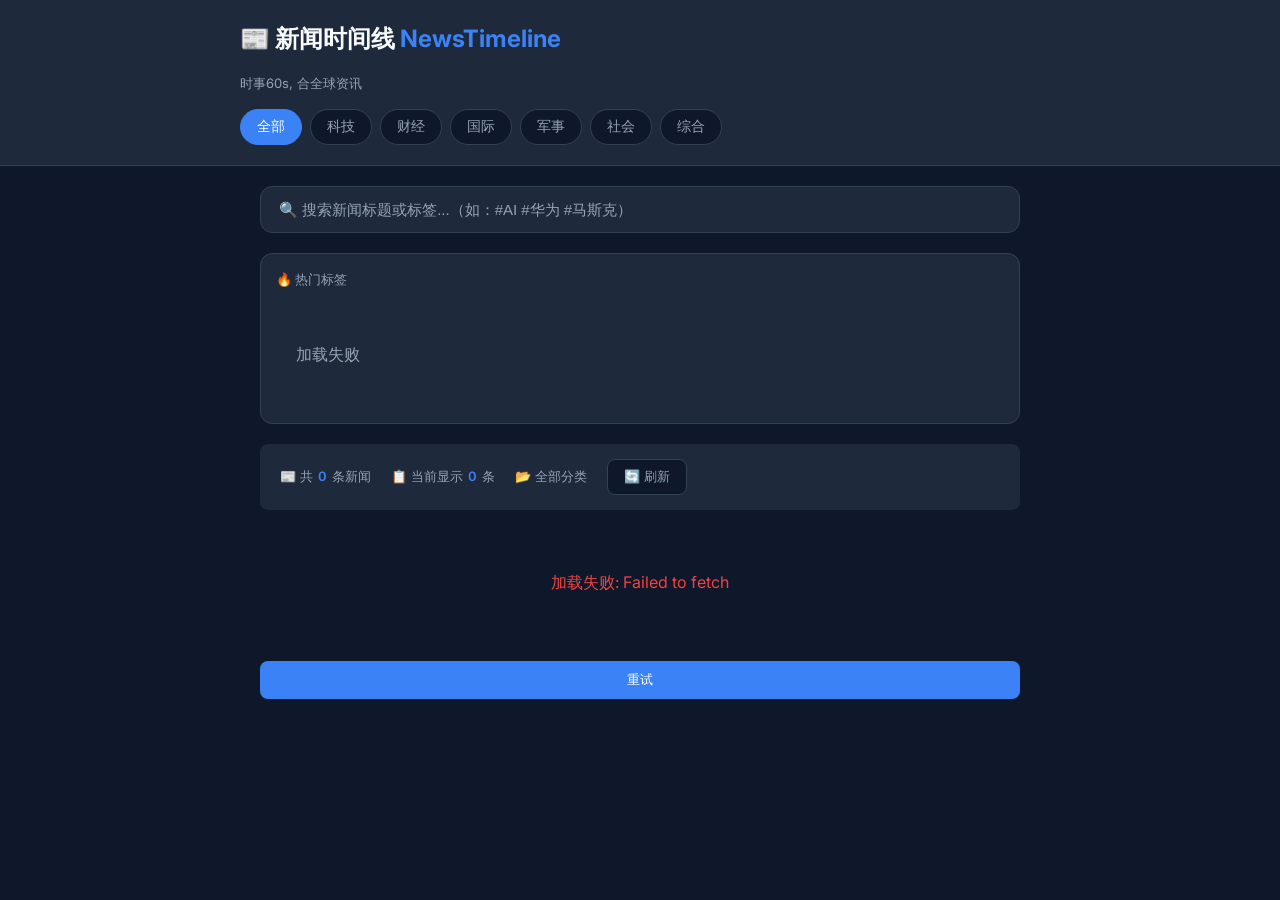
<file: index.html>
<!DOCTYPE html>
<html lang="zh-CN">
<head>
    <meta charset="UTF-8">
    <meta name="viewport" content="width=device-width, initial-scale=1.0">
    <title>新闻时间线 - NewsTimeline</title>
    <link href="https://fonts.googleapis.com/css2?family=Inter:wght@400;500;600;700&display=swap" rel="stylesheet">
    <style>
        :root {
            --bg-primary: #0f172a;
            --bg-secondary: #1e293b;
            --bg-card: #1e293b;
            --text-primary: #f8fafc;
            --text-secondary: #94a3b8;
            --accent: #3b82f6;
            --accent-hover: #2563eb;
            --border: #334155;
            --success: #22c55e;
            --error: #ef4444;
            --warning: #f59e0b;
        }
        
        * { margin: 0; padding: 0; box-sizing: border-box; }
        
        body {
            font-family: 'Inter', -apple-system, BlinkMacSystemFont, sans-serif;
            background: var(--bg-primary);
            color: var(--text-primary);
            line-height: 1.6;
            min-height: 100vh;
        }
        
        /* 头部 */
        .header {
            background: var(--bg-secondary);
            border-bottom: 1px solid var(--border);
            padding: 20px;
            position: sticky;
            top: 0;
            z-index: 100;
        }
        
        .header-content {
            max-width: 800px;
            margin: 0 auto;
        }
        
        .logo {
            font-size: 24px;
            font-weight: 700;
            color: var(--text-primary);
            margin-bottom: 15px;
        }
        
        .logo span { color: var(--accent); }
        
        .slogan {
            font-size: 13px;
            color: var(--text-secondary);
            margin-bottom: 15px;
        }
        
        /* 分类标签 */
        .categories {
            display: flex;
            gap: 8px;
            flex-wrap: wrap;
        }
        
        .category-btn {
            background: var(--bg-primary);
            border: 1px solid var(--border);
            color: var(--text-secondary);
            padding: 8px 16px;
            border-radius: 20px;
            cursor: pointer;
            font-size: 14px;
            transition: all 0.2s;
        }
        
        .category-btn:hover {
            border-color: var(--accent);
            color: var(--text-primary);
        }
        
        .category-btn.active {
            background: var(--accent);
            border-color: var(--accent);
            color: white;
        }
        
        /* 主内容区 */
        .main {
            max-width: 800px;
            margin: 0 auto;
            padding: 20px;
        }
        
        /* 搜索框 */
        .search-container {
            margin-bottom: 20px;
        }
        
        .search-box {
            width: 100%;
            padding: 14px 18px;
            background: var(--bg-secondary);
            border: 1px solid var(--border);
            border-radius: 12px;
            color: var(--text-primary);
            font-size: 15px;
            outline: none;
            transition: all 0.2s;
        }
        
        .search-box:focus {
            border-color: var(--accent);
            box-shadow: 0 0 0 3px rgba(59, 130, 246, 0.2);
        }
        
        .search-box::placeholder {
            color: var(--text-secondary);
        }
        
        .search-results {
            margin-top: 10px;
            font-size: 13px;
            color: var(--text-secondary);
        }
        
        .search-results span { color: var(--accent); font-weight: 600; }
        
        .clear-search {
            background: none;
            border: none;
            color: var(--text-secondary);
            cursor: pointer;
            font-size: 13px;
            margin-left: 10px;
        }
        
        .clear-search:hover { color: var(--text-primary); }
        
        /* 统计信息 */
        .stats {
            display: flex;
            gap: 20px;
            padding: 15px 20px;
            background: var(--bg-secondary);
            border-radius: 8px;
            margin-bottom: 20px;
            font-size: 13px;
            color: var(--text-secondary);
            flex-wrap: wrap;
        }
        
        .stats span { color: var(--accent); font-weight: 600; }
        
        .stats-item {
            display: flex;
            align-items: center;
            gap: 5px;
        }
        
        /* 新闻列表 */
        .news-list {
            display: flex;
            flex-direction: column;
            gap: 16px;
        }
        
        .news-card {
            background: var(--bg-card);
            border: 1px solid var(--border);
            border-radius: 12px;
            padding: 20px;
            cursor: pointer;
            transition: all 0.2s;
        }
        
        .news-card:hover {
            border-color: var(--accent);
            transform: translateY(-2px);
        }
        
        .news-header {
            display: flex;
            justify-content: space-between;
            align-items: flex-start;
            margin-bottom: 10px;
        }
        
        .news-meta {
            display: flex;
            gap: 12px;
            font-size: 12px;
            color: var(--text-secondary);
        }
        
        .news-source {
            color: var(--accent);
            font-weight: 500;
        }
        
        .news-time {
            color: var(--text-secondary);
        }
        
        .news-category {
            background: var(--bg-primary);
            padding: 4px 10px;
            border-radius: 12px;
            font-size: 11px;
            color: var(--text-secondary);
        }
        
        .news-title {
            font-size: 16px;
            font-weight: 600;
            color: var(--text-primary);
            margin-bottom: 8px;
            line-height: 1.5;
        }
        
        .news-content {
            font-size: 14px;
            color: var(--text-secondary);
            display: -webkit-box;
            -webkit-line-clamp: 2;
            -webkit-box-orient: vertical;
            overflow: hidden;
            margin-bottom: 12px;
        }
        
        /* 标签样式 - 优化版 */
        .news-tags {
            display: flex;
            gap: 6px;
            flex-wrap: wrap;
        }
        
        .tag {
            display: inline-flex;
            align-items: center;
            padding: 4px 10px;
            border-radius: 12px;
            font-size: 12px;
            cursor: pointer;
            transition: all 0.2s;
            border: 1px solid transparent;
        }
        
        .tag:hover {
            transform: translateY(-1px);
        }
        
        /* 标签颜色分类 */
        .tag-tech {
            background: rgba(59, 130, 246, 0.15);
            color: #60a5fa;
            border-color: rgba(59, 130, 246, 0.3);
        }
        .tag-tech:hover { background: rgba(59, 130, 246, 0.25); }
        
        .tag-finance {
            background: rgba(34, 197, 94, 0.15);
            color: #4ade80;
            border-color: rgba(34, 197, 94, 0.3);
        }
        .tag-finance:hover { background: rgba(34, 197, 94, 0.25); }
        
        .tag-military {
            background: rgba(239, 68, 68, 0.15);
            color: #f87171;
            border-color: rgba(239, 68, 68, 0.3);
        }
        .tag-military:hover { background: rgba(239, 68, 68, 0.25); }
        
        .tag-international {
            background: rgba(168, 85, 247, 0.15);
            color: #c084fc;
            border-color: rgba(168, 85, 247, 0.3);
        }
        .tag-international:hover { background: rgba(168, 85, 247, 0.25); }
        
        .tag-default {
            background: var(--bg-primary);
            color: var(--text-secondary);
            border-color: var(--border);
        }
        .tag-default:hover { 
            border-color: var(--accent);
            color: var(--text-primary);
        }
        
        .tag-more {
            background: transparent;
            color: var(--text-secondary);
            border: 1px dashed var(--border);
            font-size: 11px;
        }
        
        /* 状态提示 */
        .loading, .error, .empty, .loading-more {
            text-align: center;
            padding: 40px 20px;
            color: var(--text-secondary);
        }
        
        .loading::before {
            content: '⏳ ';
        }
        
        .error { color: var(--error); }
        .empty { color: var(--text-secondary); }
        .loading-more { padding: 20px; }
        
        /* 加载更多按钮 */
        .load-more-btn {
            display: block;
            width: 100%;
            padding: 16px;
            background: var(--bg-card);
            border: 1px solid var(--border);
            border-radius: 12px;
            color: var(--text-primary);
            font-size: 14px;
            cursor: pointer;
            margin-top: 20px;
            transition: all 0.2s;
        }
        
        .load-more-btn:hover {
            background: var(--accent);
            border-color: var(--accent);
        }
        
        .load-more-btn:disabled {
            opacity: 0.5;
            cursor: not-allowed;
        }
        
        /* 刷新按钮 */
        .refresh-btn {
            background: var(--bg-primary);
            border: 1px solid var(--border);
            color: var(--text-secondary);
            padding: 8px 16px;
            border-radius: 8px;
            cursor: pointer;
            font-size: 13px;
            transition: all 0.2s;
        }
        
        .refresh-btn:hover {
            border-color: var(--accent);
            color: var(--text-primary);
        }
        
        .refresh-btn.loading {
            opacity: 0.7;
            cursor: not-allowed;
        }
        
        /* 响应式 */
        @media (max-width: 768px) {
            .header { padding: 15px; }
            .main { padding: 15px; }
            .stats { flex-direction: column; gap: 8px; }
            .news-header { flex-direction: column; gap: 8px; }
        }
        
        /* ========== 新增：搜索增强样式 ========== */
        
        /* 热门标签区域 */
        .hot-tags-container {
            margin-bottom: 20px;
            padding: 15px;
            background: var(--bg-secondary);
            border-radius: 12px;
            border: 1px solid var(--border);
        }
        
        .hot-tags-header {
            display: flex;
            justify-content: space-between;
            align-items: center;
            margin-bottom: 12px;
        }
        
        .hot-tags-title {
            font-size: 13px;
            color: var(--text-secondary);
            font-weight: 500;
        }
        
        .hot-tags-list {
            display: flex;
            flex-wrap: wrap;
            gap: 8px;
        }
        
        .hot-tag {
            display: inline-flex;
            align-items: center;
            padding: 6px 12px;
            background: var(--bg-primary);
            border: 1px solid var(--border);
            border-radius: 16px;
            font-size: 13px;
            color: var(--text-secondary);
            cursor: pointer;
            transition: all 0.2s;
        }
        
        .hot-tag:hover {
            border-color: var(--accent);
            color: var(--accent);
            transform: translateY(-1px);
        }
        
        .hot-tag .fire {
            margin-right: 4px;
        }
        
        /* 推荐下拉 */
        .suggest-dropdown {
            position: relative;
            margin-bottom: 10px;
        }
        
        .suggest-box {
            position: absolute;
            top: 100%;
            left: 0;
            right: 0;
            background: var(--bg-secondary);
            border: 1px solid var(--border);
            border-radius: 12px;
            margin-top: 8px;
            max-height: 300px;
            overflow-y: auto;
            z-index: 1000;
            box-shadow: 0 10px 40px rgba(0,0,0,0.3);
        }
        
        .suggest-box.hidden {
            display: none;
        }
        
        .suggest-header {
            padding: 10px 15px;
            font-size: 12px;
            color: var(--text-secondary);
            border-bottom: 1px solid var(--border);
        }
        
        .suggest-item {
            padding: 12px 15px;
            cursor: pointer;
            display: flex;
            justify-content: space-between;
            align-items: center;
            transition: background 0.15s;
        }
        
        .suggest-item:hover {
            background: var(--bg-primary);
        }
        
        .suggest-item.active {
            background: rgba(59, 130, 246, 0.15);
        }
        
        .suggest-tag {
            font-size: 14px;
            color: var(--accent);
            font-weight: 500;
        }
        
        .suggest-count {
            font-size: 11px;
            color: var(--text-secondary);
            background: var(--bg-primary);
            padding: 2px 8px;
            border-radius: 10px;
        }
        
        .suggest-empty {
            padding: 20px;
            text-align: center;
            color: var(--text-secondary);
        }
        
        .suggest-create {
            padding: 15px;
            border-top: 1px solid var(--border);
            text-align: center;
        }
        
        .create-tag-btn {
            display: inline-flex;
            align-items: center;
            gap: 6px;
            padding: 10px 20px;
            background: var(--accent);
            border: none;
            border-radius: 8px;
            color: white;
            font-size: 14px;
            cursor: pointer;
            transition: all 0.2s;
        }
        
        .create-tag-btn:hover {
            background: var(--accent-hover);
            transform: translateY(-1px);
        }
        
        /* 搜索结果高亮 */
        .highlight {
            color: var(--accent);
            font-weight: 600;
        }
        
        /* 时间线头部 */
        .timeline-header {
            display: flex;
            align-items: center;
            gap: 12px;
            padding: 15px 20px;
            background: var(--bg-secondary);
            border-radius: 12px;
            margin-bottom: 20px;
            border: 1px solid var(--border);
        }
        
        .timeline-icon {
            font-size: 24px;
        }
        
        .timeline-header h2 {
            margin: 0;
            font-size: 18px;
            color: var(--accent);
        }
        
        .timeline-count {
            background: var(--accent);
            color: white;
            padding: 4px 12px;
            border-radius: 12px;
            font-size: 13px;
        }
        
        .back-btn {
            margin-left: auto;
            padding: 8px 16px;
            background: var(--bg-primary);
            border: 1px solid var(--border);
            border-radius: 8px;
            color: var(--text-secondary);
            cursor: pointer;
            transition: all 0.2s;
        }
        
        .back-btn:hover {
            border-color: var(--accent);
            color: var(--accent);
        }
        
        /* 空状态 */
        .empty-state {
            text-align: center;
            padding: 40px;
            color: var(--text-secondary);
        }
        
        .empty-state button {
            margin-top: 15px;
        }
    </style>
</head>
<body>
    <!-- 头部 -->
    <header class="header">
        <div class="header-content">
            <h1 class="logo">📰 新闻时间线 <span>NewsTimeline</span></h1>
            <p class="slogan">时事60s, 合全球资讯</p>
            <div class="categories" id="categories">
                <!-- 分类按钮由JS生成 -->
            </div>
        </div>
    </header>
    
    <!-- 主内容 -->
    <main class="main">
        <!-- 搜索框 -->
        <div class="search-container">
            <div class="suggest-dropdown">
                <input type="text" class="search-box" id="searchBox" 
                       placeholder="🔍 搜索新闻标题或标签...（如：#AI #华为 #马斯克）" 
                       oninput="handleSearch(this.value)"
                       onfocus="showSuggestDropdown()"
                       onblur="hideSuggestDropdownDelayed()"
                       onkeydown="handleSearchKeydown(event)">
                <div class="suggest-box hidden" id="suggestBox">
                    <div class="suggest-header" id="suggestHeader">📋 推荐标签</div>
                    <div id="suggestList"></div>
                </div>
            </div>
            <div class="search-results" id="searchResults"></div>
        </div>
        
        <!-- 热门标签区域 -->
        <div class="hot-tags-container" id="hotTagsContainer">
            <div class="hot-tags-header">
                <span class="hot-tags-title">🔥 热门标签</span>
            </div>
            <div class="hot-tags-list" id="hotTagsList">
                <span class="loading">加载中...</span>
            </div>
        </div>
        
        <!-- 统计信息 -->
        <div class="stats" id="stats">
            <div class="stats-item">📰 共 <span id="totalCount">0</span> 条新闻</div>
            <div class="stats-item">📋 当前显示 <span id="showCount">0</span> 条</div>
            <div class="stats-item" id="categoryStats">📂 全部分类</div>
            <button class="refresh-btn" id="refreshBtn" onclick="refreshNews()">🔄 刷新</button>
        </div>
        
        <!-- 新闻列表 -->
        <div class="news-list" id="newsList">
            <div class="loading">加载新闻中...</div>
        </div>
        
        <!-- 加载更多按钮 -->
        <button class="load-more-btn" id="loadMoreBtn" style="display:none" onclick="loadMore()">
            加载更多
        </button>
    </main>

    <script>
        // ========== 配置 ==========
        const API_BASE = 'https://newstimeline-api.onrender.com';
        const CATEGORIES = ['全部', '科技', '财经', '国际', '军事', '社会', '综合'];
        const PAGE_SIZE = 15;
        const MAX_TAGS_SHOW = 8; // 最多显示8个标签
        const DEBOUNCE_DELAY = 300; // 搜索防抖延迟
        
        // 标签分类关键词
        const TAG_CATEGORIES = {
            tech: ['科技', 'AI', '技术', '芯片', '互联网', '软件', '手机', '电脑', '智能', '机器人', '自动驾驶', '5G', '量子', '大模型', 'ChatGPT', 'OpenAI', '英伟达', '华为', '苹果', '谷歌', '微软', '特斯拉', '马斯克', '脑机接口'],
            finance: ['财经', '经济', '股市', '金融', '投资', '银行', '货币', '通胀', '比特币', '美股', '港股', '基金', '降息', '加息', '美联储', '央行', 'GDP', '融资', '上市'],
            military: ['军事', '战争', '武器', '军队', '导弹', '国防', '航母', '演习', '核', '冲突', '制裁', '以色列', '伊朗', '乌克兰', '俄罗斯', '北约'],
            international: ['国际', '外交', '峰会', '美国', '中国', '欧洲', '亚洲', '中东', '联合国', 'G20', '欧盟', '英国', '法国', '德国', '日本', '韩国', '朝鲜', '普京', '拜登', '特朗普']
        };
        
        // ========== 状态 ==========
        let currentCategory = '全部';
        let currentOffset = 0;
        let isLoading = false;
        let hasMore = true;
        let totalNews = 0;
        let allNews = [];
        let searchKeyword = '';
        let searchTimeout = null;
        
        // ========== 新增：搜索推荐状态 ==========
        let suggestResults = [];
        let currentSuggestIndex = -1;
        let lastQuery = '';
        
        // ========== 初始化 ==========
        document.addEventListener('DOMContentLoaded', () => {
            initCategories();
            loadHotTags();  // 加载热门标签
            loadNews();
        });
        
        // ========== 加载热门标签 ==========
        async function loadHotTags() {
            const container = document.getElementById('hotTagsList');
            try {
                const resp = await fetch(`${API_BASE}/api/tags/hot?limit=12`);
                const data = await resp.json();
                
                if (data.success && data.data && data.data.length > 0) {
                    container.innerHTML = data.data.map(item => `
                        <span class="hot-tag" onclick="selectHotTag('${item.tag}')">
                            <span class="fire">🔥</span>${item.tag}
                        </span>
                    `).join('');
                } else {
                    container.innerHTML = '<span class="empty">暂无热门标签</span>';
                }
            } catch (e) {
                console.error('加载热门标签失败:', e);
                container.innerHTML = '<span class="empty">加载失败</span>';
            }
        }
        
        // ========== 选择热门标签 ==========
        function selectHotTag(tag) {
            document.getElementById('searchBox').value = tag;
            goToTimeline(tag);  // 跳转到时间线页面
        }
        
        // ========== 分类初始化 ==========
        function initCategories() {
            const container = document.getElementById('categories');
            container.innerHTML = CATEGORIES.map(cat => 
                `<button class="category-btn ${cat === currentCategory ? 'active' : ''}" 
                         onclick="selectCategory('${cat}')">${cat}</button>`
            ).join('');
        }
        
        // ========== 选择分类 ==========
        function selectCategory(category) {
            currentCategory = category;
            currentOffset = 0;
            hasMore = true;
            
            document.querySelectorAll('.category-btn').forEach(btn => {
                btn.classList.toggle('active', btn.textContent === category);
            });
            
            document.getElementById('categoryStats').innerHTML = 
                category === '全部' ? '📂 全部分类' : `📂 ${category}`;
            
            loadNews();
        }
        
        // ========== 加载新闻 ==========
        async function loadNews() {
            if (isLoading) return;
            isLoading = true;
            
            const newsList = document.getElementById('newsList');
            newsList.innerHTML = '<div class="loading">加载新闻中...</div>';
            
            try {
                let url = `${API_BASE}/api/news?limit=${PAGE_SIZE}&offset=0&refresh=true`;
                if (currentCategory !== '全部') {
                    url += `&category=${encodeURIComponent(currentCategory)}`;
                }
                
                const resp = await fetch(url);
                const data = await resp.json();
                
                if (data.success && data.data && data.data.length > 0) {
                    currentOffset = data.data.length;
                    totalNews = data.total || data.data.length;
                    hasMore = data.has_more !== false;
                    
                    allNews = data.data;
                    
                    if (searchKeyword) {
                        renderNews(filterNews(searchKeyword));
                    } else {
                        renderNews(data.data);
                    }
                    updateStats();
                    updateLoadMoreBtn();
                } else {
                    newsList.innerHTML = '<div class="empty">暂无新闻，请点击刷新按钮获取最新内容</div>';
                    updateStats();
                }
            } catch (e) {
                console.error('加载失败:', e);
                newsList.innerHTML = `<div class="error">加载失败: ${e.message}</div>
                    <button onclick="loadNews()" style="
                        margin-top:10px;padding:10px 20px;background:#3b82f6;
                        color:white;border:none;border-radius:8px;cursor:pointer;
                    ">重试</button>`;
            }
            
            isLoading = false;
        }
        
        // ========== 刷新新闻 ==========
        async function refreshNews() {
            if (isLoading) return;
            
            const btn = document.getElementById('refreshBtn');
            btn.classList.add('loading');
            btn.textContent = '🔄 刷新中...';
            
            currentOffset = 0;
            hasMore = true;
            
            await loadNews();
            
            btn.classList.remove('loading');
            btn.textContent = '🔄 刷新';
        }
        
        // ========== 加载更多 ==========
        async function loadMore() {
            if (isLoading || !hasMore) return;
            isLoading = true;
            
            const btn = document.getElementById('loadMoreBtn');
            btn.textContent = '加载中...';
            btn.disabled = true;
            
            try {
                let url = `${API_BASE}/api/news?limit=${PAGE_SIZE}&offset=${currentOffset}&refresh=true`;
                if (currentCategory !== '全部') {
                    url += `&category=${encodeURIComponent(currentCategory)}`;
                }
                
                const resp = await fetch(url);
                const data = await resp.json();
                
                if (data.success && data.data && data.data.length > 0) {
                    currentOffset += data.data.length;
                    hasMore = data.has_more !== false;
                    
                    // 合并数据并去重
                    const newIds = new Set(allNews.map(n => n.id));
                    const newNews = data.data.filter(n => !newIds.has(n.id));
                    allNews = [...allNews, ...newNews];
                    
                    appendNews(newNews);
                    updateStats();
                } else {
                    hasMore = false;
                }
            } catch (e) {
                console.error('加载更多失败:', e);
            }
            
            btn.disabled = false;
            updateLoadMoreBtn();
            isLoading = false;
        }
        
        // ========== 渲染新闻列表（首次加载） ==========
        function renderNews(news) {
            const newsList = document.getElementById('newsList');
            newsList.innerHTML = news.map(news => createNewsCard(news)).join('');
        }
        
        // ========== 追加新闻列表 ==========
        function appendNews(news) {
            const newsList = document.getElementById('newsList');
            newsList.insertAdjacentHTML('beforeend', news.map(news => createNewsCard(news)).join(''));
        }
        
        // ========== 获取标签样式类 ==========
        function getTagClass(tag) {
            const tagText = tag.replace('#', '');
            for (const [category, keywords] of Object.entries(TAG_CATEGORIES)) {
                if (keywords.some(kw => tagText.includes(kw) || kw.includes(tagText))) {
                    return `tag-${category}`;
                }
            }
            return 'tag-default';
        }
        
        // ========== 创建新闻卡片HTML ==========
        function createNewsCard(news) {
            const time = formatTime(news.published);
            const tags = news.tags || [];
            const showTags = tags.slice(0, MAX_TAGS_SHOW);
            const moreCount = tags.length - MAX_TAGS_SHOW;
            
            const tagsHtml = showTags.map(tag => {
                const tagClass = getTagClass(tag);
                return `<span class="tag ${tagClass}" onclick="event.stopPropagation(); goToTimeline('${tag}')">${tag}</span>`;
            }).join('');
            
            const moreHtml = moreCount > 0 
                ? `<span class="tag tag-more" onclick="event.stopPropagation(); goToTimeline('${tags[0]}')">+${moreCount}</span>` 
                : '';
            
            return `
                <article class="news-card" onclick="openNews('${news.url}')">
                    <div class="news-header">
                        <div class="news-meta">
                            <span class="news-source">${news.source || '未知来源'}</span>
                            <span>·</span>
                            <span class="news-time">${time}</span>
                        </div>
                        <span class="news-category">${news.category || '综合'}</span>
                    </div>
                    <h2 class="news-title">${news.title}</h2>
                    ${news.content ? `<p class="news-content">${news.content}</p>` : ''}
                    ${tags.length > 0 ? `<div class="news-tags">${tagsHtml}${moreHtml}</div>` : ''}
                </article>
            `;
        }
        
        // ========== 跳转到时间线 ==========
        function goToTimeline(tag) {
            // 移除#号用于URL
            const cleanTag = tag.replace('#', '');
            window.location.href = `timeline.html?tag=${encodeURIComponent(cleanTag)}`;
        }
        
        // ========== 更新时间按钮 ==========
        function updateLoadMoreBtn() {
            const btn = document.getElementById('loadMoreBtn');
            if (hasMore && currentOffset > 0) {
                btn.style.display = 'block';
                btn.textContent = hasMore ? '加载更多' : '没有更多了';
            } else {
                btn.style.display = 'none';
            }
        }
        
        // ========== 更新统计信息 ==========
        function updateStats() {
            document.getElementById('totalCount').textContent = totalNews;
            document.getElementById('showCount').textContent = currentOffset;
        }
        
        // ========== 格式化时间 ==========
        function formatTime(dateStr) {
            if (!dateStr) return '';
            const date = new Date(dateStr);
            const now = new Date();
            const diff = (now - date) / 1000;
            
            if (diff < 60) return '刚刚';
            if (diff < 3600) return Math.floor(diff / 60) + '分钟前';
            if (diff < 86400) return Math.floor(diff / 3600) + '小时前';
            if (diff < 604800) return Math.floor(diff / 86400) + '天前';
            
            return date.toLocaleDateString('zh-CN', { month: 'short', day: 'numeric' });
        }
        
        // ========== 搜索处理（防抖 + 推荐） ==========
        async function handleSearch(keyword) {
            clearTimeout(searchTimeout);
            searchKeyword = keyword.trim();
            
            // 如果清空了搜索
            if (!searchKeyword) {
                hideSuggestDropdown();
                document.getElementById('searchResults').innerHTML = '';
                if (allNews.length > 0) {
                    renderNews(allNews);
                    updateStats();
                }
                return;
            }
            
            searchTimeout = setTimeout(async () => {
                // 调用推荐API
                await fetchSuggestions(searchKeyword);
                
                // 同时进行新闻搜索
                const filtered = filterNews(searchKeyword);
                renderNews(filtered);
                document.getElementById('showCount').textContent = filtered.length;
                
                const searchResults = document.getElementById('searchResults');
                if (filtered.length > 0) {
                    searchResults.innerHTML = `找到 <span>${filtered.length}</span> 条相关新闻 
                        <button class="clear-search" onclick="clearSearch()">清除搜索</button>`;
                } else {
                    searchResults.innerHTML = `未找到匹配的新闻 
                        <button class="clear-search" onclick="clearSearch()">清除搜索</button>`;
                }
            }, DEBOUNCE_DELAY);
        }
        
        // ========== 获取推荐标签 ==========
        async function fetchSuggestions(query) {
            if (!query || query.length < 1) {
                hideSuggestDropdown();
                return;
            }
            
            try {
                const resp = await fetch(`${API_BASE}/api/tags/suggest?q=${encodeURIComponent(query)}&limit=10`);
                const data = await resp.json();
                
                if (data.success) {
                    suggestResults = data.suggestions || [];
                    lastQuery = query;
                    currentSuggestIndex = -1;
                    renderSuggestions(query);
                }
            } catch (e) {
                console.error('获取推荐失败:', e);
            }
        }
        
        // ========== 渲染推荐下拉 ==========
        function renderSuggestions(query) {
            const box = document.getElementById('suggestBox');
            const list = document.getElementById('suggestList');
            const header = document.getElementById('suggestHeader');
            
            if (!query || suggestResults.length === 0) {
                // 没有推荐结果，显示创建按钮
                list.innerHTML = `
                    <div class="suggest-empty">
                        <p>未找到匹配的标签</p>
                    </div>
                    <div class="suggest-create">
                        <button class="create-tag-btn" onclick="createNewTag('${query}')">
                            ➕ 创建标签 "${query}"
                        </button>
                    </div>
                `;
                header.textContent = '📋 未找到匹配标签';
                showSuggestDropdown();
                return;
            }
            
            // 有推荐结果
            list.innerHTML = suggestResults.map((item, index) => `
                <div class="suggest-item ${index === currentSuggestIndex ? 'active' : ''}" 
                     data-index="${index}"
                     onclick="selectSuggestItem(${index})">
                    <span class="suggest-tag">${item.tag}</span>
                    <span class="suggest-count">${item.count} 条</span>
                </div>
            `).join('');
            
            header.textContent = `📋 推荐标签 (${suggestResults.length} 个)`;
            showSuggestDropdown();
        }
        
        // ========== 选择推荐项 ==========
        function selectSuggestItem(index) {
            if (index >= 0 && index < suggestResults.length) {
                const item = suggestResults[index];
                document.getElementById('searchBox').value = item.tag;
                hideSuggestDropdown();
                goToTimeline(item.tag);  // 跳转到时间线页面
            }
        }
        
        // ========== 创建新标签 (P1) ==========
        function createNewTag(tagName) {
            const cleanName = tagName.replace('#', '').trim();
            if (!cleanName) return;
            
            // 显示创建中状态
            hideSuggestDropdown();
            showCreateTagModal(cleanName);
        }
        
        // ========== 创建标签弹窗 ==========
        function showCreateTagModal(tagName) {
            // 创建弹窗
            const modal = document.createElement('div');
            modal.id = 'createTagModal';
            modal.innerHTML = `
                <div class="modal-backdrop" onclick="closeCreateTagModal()"></div>
                <div class="modal-content">
                    <div class="modal-header">
                        <h3>创建标签 #${tagName}</h3>
                        <button class="modal-close" onclick="closeCreateTagModal()">✕</button>
                    </div>
                    <div class="modal-body">
                        <p>将为已有新闻中添加包含 "<strong>${tagName}</strong>" 关键词的新闻打上此标签</p>
                        <div class="progress-container" id="createTagProgress">
                            <div class="progress-bar" id="progressBar" style="width: 0%"></div>
                        </div>
                        <p class="progress-text" id="progressText">准备创建...</p>
                    </div>
                </div>
            `;
            document.body.appendChild(modal);
            
            // 添加弹窗样式
            addModalStyles();
            
            // 调用API创建标签
            createTagAPI(tagName);
        }
        
        function addModalStyles() {
            if (document.getElementById('modalStyles')) return;
            
            const style = document.createElement('style');
            style.id = 'modalStyles';
            style.textContent = `
                .modal-backdrop {
                    position: fixed;
                    top: 0;
                    left: 0;
                    right: 0;
                    bottom: 0;
                    background: rgba(0,0,0,0.7);
                    z-index: 1000;
                }
                .modal-content {
                    position: fixed;
                    top: 50%;
                    left: 50%;
                    transform: translate(-50%, -50%);
                    background: var(--bg-secondary);
                    border: 1px solid var(--border);
                    border-radius: 16px;
                    width: 90%;
                    max-width: 400px;
                    z-index: 1001;
                    padding: 0;
                    box-shadow: 0 20px 60px rgba(0,0,0,0.5);
                }
                .modal-header {
                    display: flex;
                    justify-content: space-between;
                    align-items: center;
                    padding: 20px;
                    border-bottom: 1px solid var(--border);
                }
                .modal-header h3 {
                    margin: 0;
                    font-size: 18px;
                    color: var(--text-primary);
                }
                .modal-close {
                    background: none;
                    border: none;
                    font-size: 20px;
                    color: var(--text-secondary);
                    cursor: pointer;
                    padding: 5px;
                }
                .modal-close:hover {
                    color: var(--text-primary);
                }
                .modal-body {
                    padding: 20px;
                }
                .modal-body p {
                    margin: 0 0 15px 0;
                    color: var(--text-secondary);
                    font-size: 14px;
                }
                .progress-container {
                    height: 8px;
                    background: var(--bg-primary);
                    border-radius: 4px;
                    overflow: hidden;
                    margin-bottom: 10px;
                }
                .progress-bar {
                    height: 100%;
                    background: linear-gradient(90deg, var(--accent), #10b981);
                    border-radius: 4px;
                    transition: width 0.3s ease;
                }
                .progress-text {
                    text-align: center;
                    font-size: 13px;
                }
                .success-icon {
                    text-align: center;
                    font-size: 48px;
                    margin-bottom: 15px;
                }
            `;
            document.head.appendChild(style);
        }
        
        function closeCreateTagModal() {
            const modal = document.getElementById('createTagModal');
            if (modal) modal.remove();
        }
        
        async function createTagAPI(tagName) {
            const progressBar = document.getElementById('progressBar');
            const progressText = document.getElementById('progressText');
            
            try {
                // 1. 先更新进度
                progressBar.style.width = '30%';
                progressText.textContent = '正在检查标签...';
                
                // 2. 调用创建标签API
                progressBar.style.width = '50%';
                progressText.textContent = '正在创建标签...';
                
                const resp = await fetch(`${API_BASE}/api/tags/create`, {
                    method: 'POST',
                    headers: { 'Content-Type': 'application/json' },
                    body: JSON.stringify({ tag: tagName, keyword: tagName })
                });
                
                const data = await resp.json();
                
                if (data.success) {
                    // 成功
                    progressBar.style.width = '100%';
                    progressText.innerHTML = `
                        <span class="success-icon">✅</span><br>
                        创建成功！<br>
                        已为 ${data.updated_news_count} 条新闻添加标签 #${tagName}
                    `;
                    
                    // 3秒后自动关闭并跳转
                    setTimeout(() => {
                        closeCreateTagModal();
                        // 跳转到该标签的时间线
                        goToTimeline('#' + tagName);
                    }, 3000);
                } else if (data.existing) {
                    // 标签已存在
                    progressBar.style.width = '100%';
                    progressText.innerHTML = `
                        <span style="color: #f59e0b;">⚠️ 标签已存在</span><br><br>
                        #${tagName} 已有 ${data.count} 条相关新闻<br>
                        <button class="btn-primary" onclick="closeCreateTagModal(); goToTimeline('#${tagName}');" style="margin-top:15px;padding:10px 20px;background:var(--accent);border:none;border-radius:8px;color:white;cursor:pointer;">
                            查看该标签 →
                        </button>
                    `;
                } else {
                    // 其他错误
                    throw new Error(data.error || '创建失败');
                }
                
                // 刷新热门标签
                loadHotTags();
                
            } catch (error) {
                progressText.innerHTML = `
                    <span style="color: #ef4444;">❌ 创建失败</span><br>
                    ${error.message}<br><br>
                    <button onclick="closeCreateTagModal()" style="padding:8px 16px;background:var(--bg-primary);border:1px solid var(--border);border-radius:6px;cursor:pointer;">
                        关闭
                    </button>
                `;
            }
        }
        
        // ========== 跳转到时间线页面 ==========
        function goToTimeline(tag) {
            const cleanTag = tag.replace('#', '').trim();
            window.location.href = `timeline.html?tag=${encodeURIComponent(cleanTag)}`;
        }
        
        // ========== P2: 时间线页面整合 - 在当前页面显示标签时间线 ==========
        // 已废弃，改用 goToTimeline() 跳转到 timeline.html
        
        // ========== 键盘导航 ==========
        function handleSearchKeydown(event) {
            if (!suggestResults.length) return;
            
            if (event.key === 'ArrowDown') {
                event.preventDefault();
                currentSuggestIndex = Math.min(currentSuggestIndex + 1, suggestResults.length - 1);
                updateSuggestHighlight();
            } else if (event.key === 'ArrowUp') {
                event.preventDefault();
                currentSuggestIndex = Math.max(currentSuggestIndex - 1, -1);
                updateSuggestHighlight();
            } else if (event.key === 'Enter') {
                event.preventDefault();
                if (currentSuggestIndex >= 0) {
                    selectSuggestItem(currentSuggestIndex);
                } else {
                    // 直接搜索
                    handleSearch(document.getElementById('searchBox').value);
                }
            } else if (event.key === 'Escape') {
                hideSuggestDropdown();
            }
        }
        
        // ========== 更新推荐高亮 ==========
        function updateSuggestHighlight() {
            document.querySelectorAll('.suggest-item').forEach((item, index) => {
                item.classList.toggle('active', index === currentSuggestIndex);
            });
        }
        
        // ========== 显示/隐藏推荐下拉 ==========
        function showSuggestDropdown() {
            const box = document.getElementById('suggestBox');
            if (suggestResults.length > 0 || lastQuery.length > 0) {
                box.classList.remove('hidden');
            }
        }
        
        function hideSuggestDropdown() {
            document.getElementById('suggestBox').classList.add('hidden');
            currentSuggestIndex = -1;
        }
        
        function hideSuggestDropdownDelayed() {
            // 延迟隐藏，优先处理点击事件
            setTimeout(() => {
                hideSuggestDropdown();
            }, 200);
        }
        
        // ========== 过滤新闻 ==========
        function filterNews(keyword) {
            if (!keyword || allNews.length === 0) return allNews;
            
            // 支持搜索带#或不带#的标签
            const cleanKeyword = keyword.toLowerCase().replace('#', '');
            
            return allNews.filter(news => {
                const titleMatch = (news.title || '').toLowerCase().includes(cleanKeyword);
                const tagsMatch = (news.tags || []).some(tag => 
                    tag.toLowerCase().replace('#', '').includes(cleanKeyword)
                );
                const contentMatch = (news.content || '').toLowerCase().includes(cleanKeyword);
                const sourceMatch = (news.source || '').toLowerCase().includes(cleanKeyword);
                
                return titleMatch || tagsMatch || contentMatch || sourceMatch;
            });
        }
        
        // ========== 清除搜索 ==========
        function clearSearch() {
            document.getElementById('searchBox').value = '';
            searchKeyword = '';
            document.getElementById('searchResults').innerHTML = '';
            if (allNews.length > 0) {
                renderNews(allNews);
                updateStats();
            }
        }
        
        // ========== 打开新闻详情 ==========
        function openNews(url) {
            if (url) {
                window.open(url, '_blank');
            }
        }
    </script>
</body>
</html>
</file>
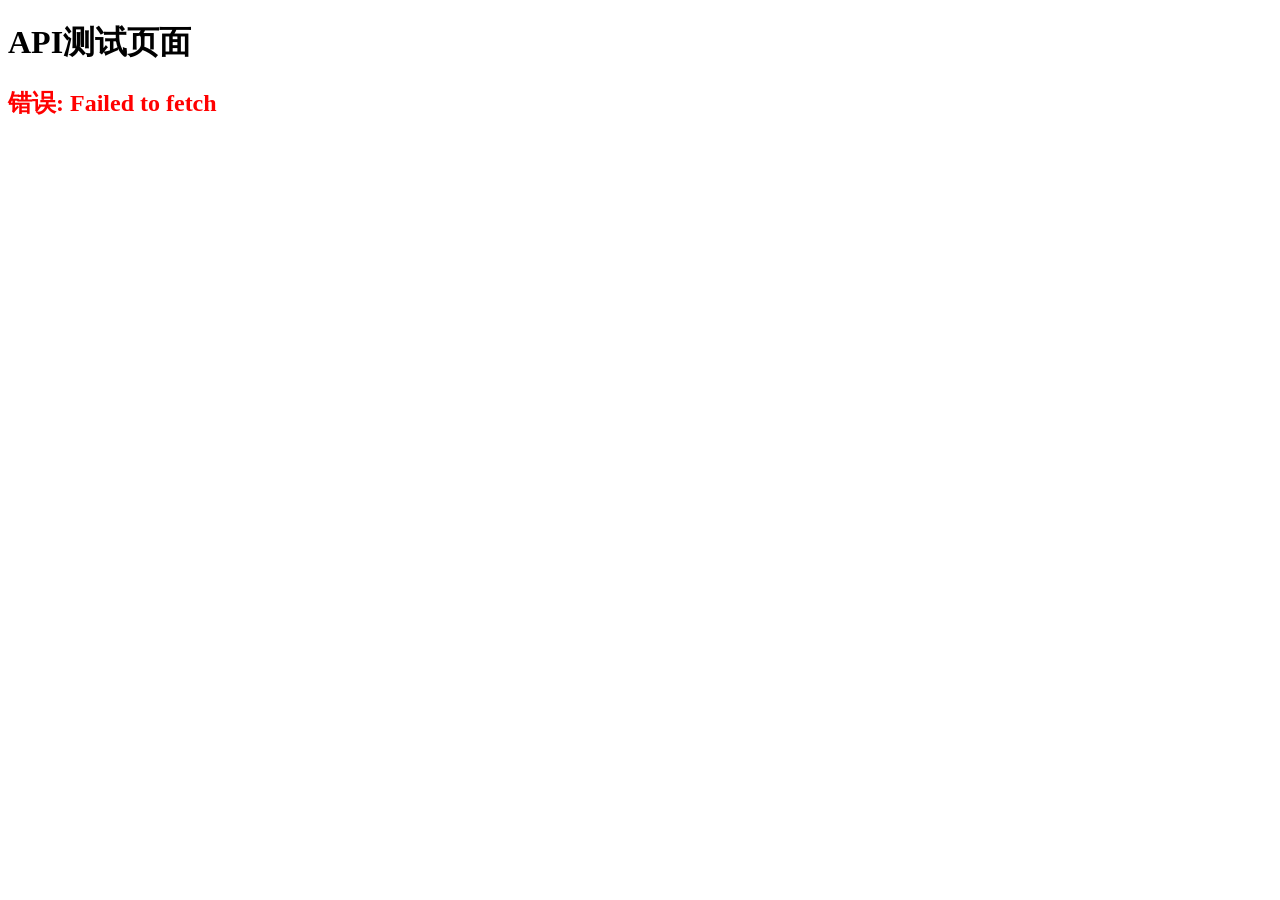
<file: api_test.html>
<!DOCTYPE html>
<html>
<head>
    <meta charset="UTF-8">
    <title>API测试</title>
</head>
<body>
    <h1>API测试页面</h1>
    <div id="result">正在加载...</div>
    <script>
        const API_BASE = 'https://newstimeline-api.onrender.com';
        
        async function testAPI() {
            const result = document.getElementById('result');
            try {
                const resp = await fetch(API_BASE + '/api/news?limit=3');
                const data = await resp.json();
                
                result.innerHTML = `
                    <h2>API响应成功！</h2>
                    <p>success: ${data.success}</p>
                    <p>total: ${data.total}</p>
                    <p>has_more: ${data.has_more}</p>
                    <h3>新闻列表 (${data.data.length}条):</h3>
                    <ul>
                        ${data.data.map(n => `<li>${n.title} (${n.source})</li>`).join('')}
                    </ul>
                `;
            } catch (e) {
                result.innerHTML = `<h2 style="color:red">错误: ${e.message}</h2>`;
            }
        }
        
        testAPI();
    </script>
</body>
</html>
</file>
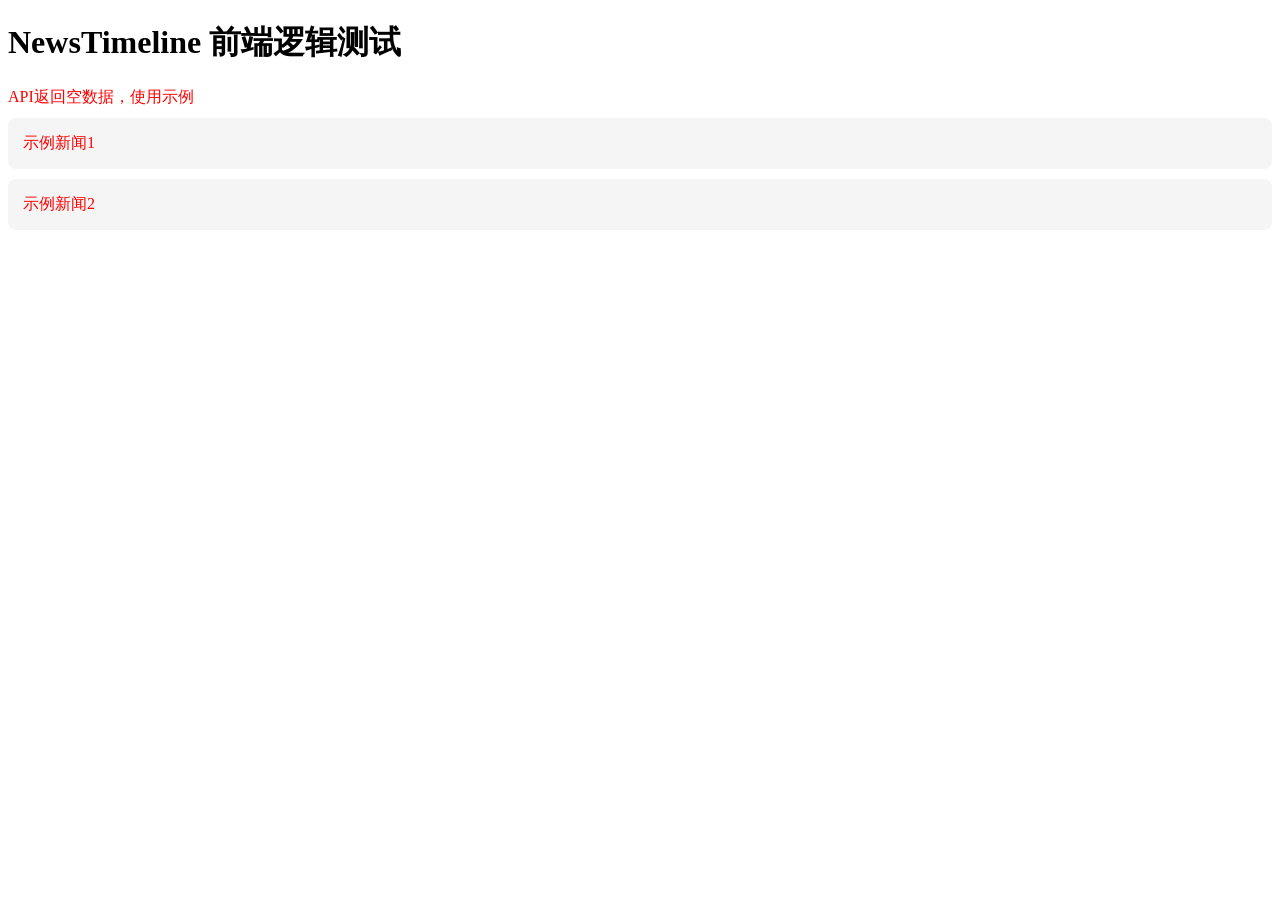
<file: debug_test.html>
<!DOCTYPE html>
<html>
<head>
    <meta charset="UTF-8">
    <title>完整测试</title>
    <style>
        .news-card { background: #f5f5f5; padding: 15px; margin: 10px 0; border-radius: 8px; }
        .error { color: red; }
        .loading { color: blue; }
    </style>
</head>
<body>
    <h1>NewsTimeline 前端逻辑测试</h1>
    <div id="newsFeed" class="loading">正在加载新闻...</div>
    <div id="newsCount"></div>
    
    <script>
        const API_BASE = 'https://newstimeline-api.onrender.com';
        const SAMPLE_NEWS = [
            {id: 1, title: '示例新闻1', sourceName: '测试来源', category: '科技'},
            {id: 2, title: '示例新闻2', sourceName: '测试来源', category: '财经'},
        ];
        
        let state = {
            newsPage: 1,
            currentCategory: '全部',
            allNews: []
        };
        
        async function api(endpoint, params = {}) {
            try {
                const url = new URL(API_BASE + endpoint);
                Object.keys(params).forEach(key => url.searchParams.append(key, params[key]));
                console.log('请求URL:', url.toString());
                
                const controller = new AbortController();
                const timeoutId = setTimeout(() => controller.abort(), 15000);
                
                const resp = await fetch(url, { signal: controller.signal });
                clearTimeout(timeoutId);
                
                const data = await resp.json();
                console.log('API响应:', data);
                return data;
            } catch (e) {
                console.error('API错误:', e);
                return { code: 500, message: e.message };
            }
        }
        
        async function loadNews() {
            const feed = document.getElementById('newsFeed');
            feed.innerHTML = '<div class="loading">正在加载新闻...</div>';
            feed.style.color = 'blue';
            
            const resp = await api('/api/news', { category: state.currentCategory, page: state.newsPage, limit: 20 });
            console.log('loadNews resp:', resp);
            
            // 兼容两种API格式
            let news = [];
            if (resp.news) {
                news = resp.news;
            } else if (resp.data) {
                news = resp.data;
            }
            
            console.log('解析后的news:', news);
            
            if (news && news.length > 0) {
                feed.style.color = 'black';
                feed.innerHTML = '';
                news.forEach(item => {
                    const html = '<div class="news-card">' +
                        '<strong>' + item.title + '</strong>' +
                        '<br>来源: ' + (item.sourceName || item.source || '未知') +
                        '<br>时间: ' + (item.pubDate || item.published || '') +
                        '</div>';
                    feed.insertAdjacentHTML('beforeend', html);
                });
                document.getElementById('newsCount').textContent = '共 ' + (resp.total || news.length) + ' 条';
            } else {
                feed.innerHTML = '<div class="error">API返回空数据，使用示例</div>';
                feed.style.color = 'red';
                SAMPLE_NEWS.forEach(item => {
                    feed.insertAdjacentHTML('beforeend', '<div class="news-card">' + item.title + '</div>');
                });
            }
        }
        
        // 启动
        loadNews();
    </script>
</body>
</html>
</file>
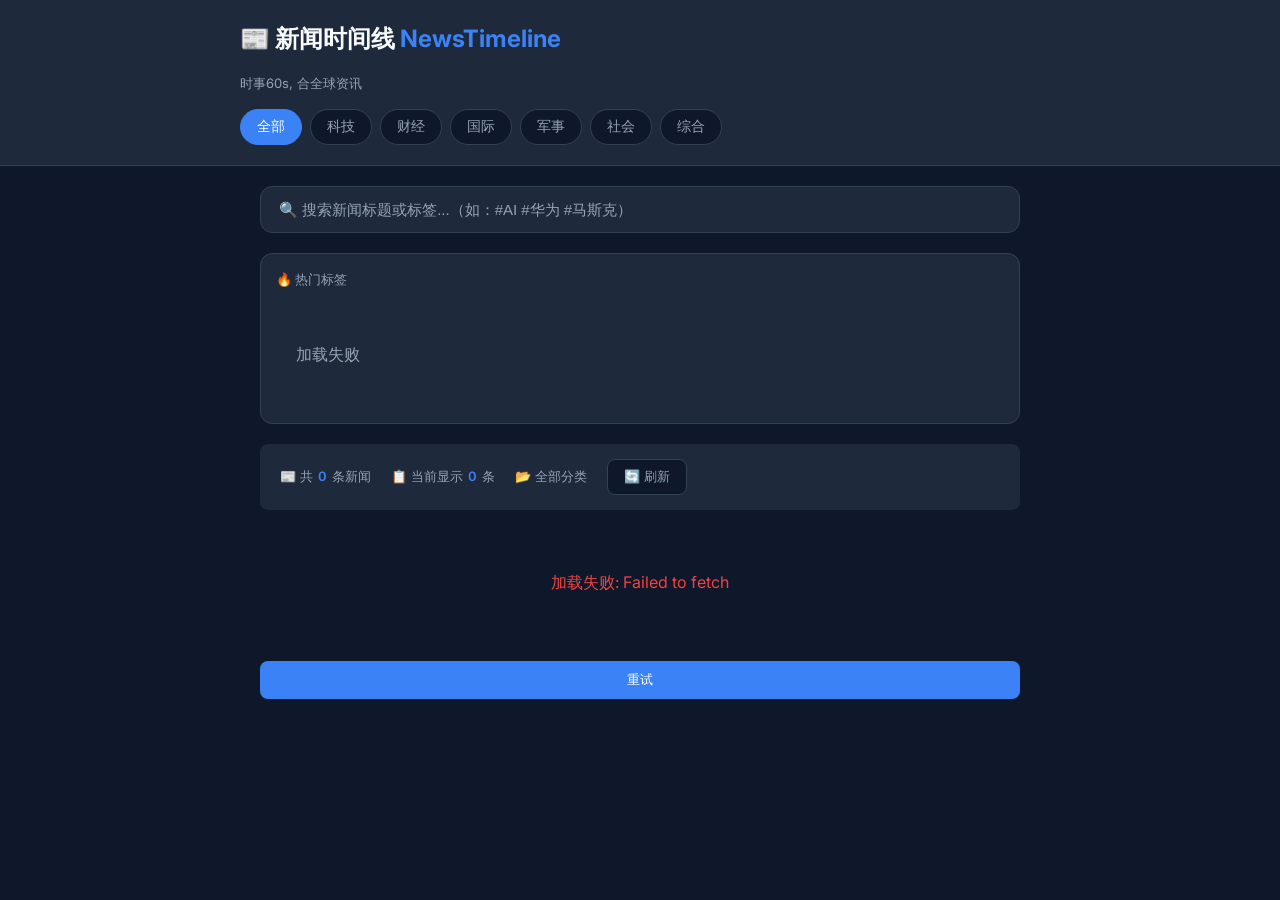
<file: timeline.html>
<!DOCTYPE html>
<html lang="zh-CN">
<head>
    <meta charset="UTF-8">
    <meta name="viewport" content="width=device-width, initial-scale=1.0">
    <title>时间线 - NewsTimeline</title>
    <link href="https://fonts.googleapis.com/css2?family=Inter:wght@400;500;600;700&display=swap" rel="stylesheet">
    <style>
        :root {
            --bg-primary: #0f172a;
            --bg-secondary: #1e293b;
            --bg-card: #1e293b;
            --text-primary: #f8fafc;
            --text-secondary: #94a3b8;
            --accent: #3b82f6;
            --accent-hover: #2563eb;
            --border: #334155;
        }
        
        * { margin: 0; padding: 0; box-sizing: border-box; }
        
        body {
            font-family: 'Inter', -apple-system, BlinkMacSystemFont, sans-serif;
            background: var(--bg-primary);
            color: var(--text-primary);
            line-height: 1.6;
            min-height: 100vh;
        }
        
        /* 导航栏 */
        .navbar {
            background: var(--bg-secondary);
            border-bottom: 1px solid var(--border);
            padding: 15px 20px;
            position: sticky;
            top: 0;
            z-index: 100;
        }
        
        .navbar-content {
            max-width: 800px;
            margin: 0 auto;
            display: flex;
            justify-content: space-between;
            align-items: center;
        }
        
        .back-btn {
            color: var(--text-primary);
            text-decoration: none;
            display: flex;
            align-items: center;
            gap: 8px;
            padding: 8px 16px;
            border-radius: 8px;
            transition: background 0.2s;
            font-size: 14px;
        }
        
        .back-btn:hover {
            background: var(--bg-primary);
        }
        
        .action-btns {
            display: flex;
            gap: 10px;
        }
        
        .action-btn {
            padding: 8px 16px;
            background: var(--bg-primary);
            border: 1px solid var(--border);
            border-radius: 8px;
            color: var(--text-secondary);
            cursor: pointer;
            font-size: 14px;
            transition: all 0.2s;
        }
        
        .action-btn:hover {
            border-color: var(--accent);
            color: var(--text-primary);
        }
        
        .action-btn.active {
            background: var(--accent);
            border-color: var(--accent);
            color: white;
        }
        
        /* 主内容 */
        .main {
            max-width: 800px;
            margin: 0 auto;
            padding: 20px;
        }
        
        /* 头部 */
        .header {
            margin-bottom: 30px;
        }
        
        .timeline-title {
            font-size: 28px;
            font-weight: 700;
            display: flex;
            align-items: center;
            gap: 15px;
            margin-bottom: 10px;
        }
        
        .tag-badge {
            background: var(--accent);
            color: white;
            padding: 8px 20px;
            border-radius: 20px;
            font-size: 18px;
            font-weight: 500;
        }
        
        .timeline-stats {
            color: var(--text-secondary);
            font-size: 14px;
            display: flex;
            gap: 20px;
        }
        
        .timeline-stats span {
            color: var(--accent);
            font-weight: 600;
        }
        
        /* 时间线 */
        .timeline {
            position: relative;
            padding-left: 30px;
        }
        
        .timeline::before {
            content: '';
            position: absolute;
            left: 8px;
            top: 0;
            bottom: 0;
            width: 2px;
            background: var(--border);
        }
        
        .timeline-item {
            position: relative;
            padding-bottom: 30px;
        }
        
        .timeline-item::before {
            content: '';
            position: absolute;
            left: -26px;
            top: 8px;
            width: 12px;
            height: 12px;
            background: var(--bg-primary);
            border: 3px solid var(--accent);
            border-radius: 50%;
        }
        
        .timeline-item:first-child::before {
            background: var(--accent);
            box-shadow: 0 0 0 4px rgba(59, 130, 246, 0.3);
        }
        
        .news-card {
            background: var(--bg-card);
            border: 1px solid var(--border);
            border-radius: 12px;
            padding: 20px;
            transition: transform 0.2s, border-color 0.2s;
        }
        
        .news-card:hover {
            transform: translateX(5px);
            border-color: var(--accent);
        }
        
        .news-title {
            font-size: 17px;
            font-weight: 600;
            color: var(--text-primary);
            margin-bottom: 10px;
            cursor: pointer;
            line-height: 1.5;
        }
        
        .news-title:hover {
            color: var(--accent);
        }
        
        .news-content {
            font-size: 14px;
            color: var(--text-secondary);
            margin-bottom: 15px;
            display: -webkit-box;
            -webkit-line-clamp: 3;
            -webkit-box-orient: vertical;
            overflow: hidden;
        }
        
        .news-meta {
            display: flex;
            gap: 15px;
            font-size: 13px;
            color: var(--text-secondary);
            margin-bottom: 12px;
        }
        
        .news-meta span {
            display: flex;
            align-items: center;
            gap: 5px;
        }
        
        .news-source {
            color: var(--accent);
            font-weight: 500;
        }
        
        /* 标签样式 */
        .news-tags {
            display: flex;
            flex-wrap: wrap;
            gap: 8px;
        }
        
        .tag {
            display: inline-flex;
            align-items: center;
            padding: 4px 12px;
            border-radius: 15px;
            font-size: 13px;
            cursor: pointer;
            transition: all 0.2s;
        }
        
        /* 标签颜色分类 */
        .tag-tech {
            background: rgba(59, 130, 246, 0.15);
            color: #60a5fa;
            border: 1px solid rgba(59, 130, 246, 0.3);
        }
        .tag-tech:hover { background: rgba(59, 130, 246, 0.25); }
        
        .tag-finance {
            background: rgba(34, 197, 94, 0.15);
            color: #4ade80;
            border: 1px solid rgba(34, 197, 94, 0.3);
        }
        .tag-finance:hover { background: rgba(34, 197, 94, 0.25); }
        
        .tag-military {
            background: rgba(239, 68, 68, 0.15);
            color: #f87171;
            border: 1px solid rgba(239, 68, 68, 0.3);
        }
        .tag-military:hover { background: rgba(239, 68, 68, 0.25); }
        
        .tag-international {
            background: rgba(168, 85, 247, 0.15);
            color: #c084fc;
            border: 1px solid rgba(168, 85, 247, 0.3);
        }
        .tag-international:hover { background: rgba(168, 85, 247, 0.25); }
        
        .tag-default {
            background: var(--bg-primary);
            color: var(--text-secondary);
            border: 1px solid var(--border);
        }
        .tag-default:hover { 
            border-color: var(--accent);
            color: var(--text-primary);
        }
        
        .tag.current {
            background: var(--accent);
            color: white;
            border-color: var(--accent);
        }
        
        /* 加载状态 */
        .loading {
            text-align: center;
            padding: 40px;
            color: var(--text-secondary);
        }
        
        .loading::after {
            content: '';
            display: inline-block;
            width: 20px;
            height: 20px;
            border: 2px solid var(--accent);
            border-radius: 50%;
            border-top-color: transparent;
            animation: spin 1s linear infinite;
            margin-left: 10px;
            vertical-align: middle;
        }
        
        @keyframes spin {
            to { transform: rotate(360deg); }
        }
        
        .empty-state {
            text-align: center;
            padding: 60px 20px;
            background: var(--bg-card);
            border-radius: 12px;
            border: 1px solid var(--border);
        }
        
        .empty-state .icon {
            font-size: 48px;
            margin-bottom: 20px;
        }
        
        .empty-state h3 {
            font-size: 20px;
            margin-bottom: 10px;
        }
        
        .empty-state p {
            color: var(--text-secondary);
            margin-bottom: 20px;
        }
        
        .empty-state a {
            display: inline-block;
            padding: 10px 24px;
            background: var(--accent);
            color: white;
            text-decoration: none;
            border-radius: 8px;
            transition: background 0.2s;
        }
        
        .empty-state a:hover {
            background: var(--accent-hover);
        }
        
        /* 时间线终点 */
        .timeline-end {
            background: linear-gradient(to right, var(--bg-card), transparent);
            border-left: 4px solid var(--accent);
            border-radius: 0 12px 12px 0;
            padding: 20px;
            margin-top: 20px;
            color: var(--text-secondary);
            font-size: 14px;
        }
        
        .timeline-end .label {
            font-size: 12px;
            color: var(--accent);
            font-weight: 600;
            margin-bottom: 8px;
        }
        
        /* 提示 */
        .alert {
            position: fixed;
            top: 80px;
            left: 50%;
            transform: translateX(-50%);
            background: var(--bg-card);
            padding: 12px 24px;
            border-radius: 8px;
            box-shadow: 0 4px 20px rgba(0,0,0,0.3);
            z-index: 200;
            display: none;
            border: 1px solid var(--border);
        }
        
        .alert.show {
            display: block;
            animation: slideDown 0.3s ease;
        }
        
        @keyframes slideDown {
            from { opacity: 0; transform: translateX(-50%) translateY(-20px); }
            to { opacity: 1; transform: translateX(-50%) translateY(0); }
        }
        
        /* 响应式 */
        @media (max-width: 768px) {
            .timeline {
                padding-left: 20px;
            }
            
            .timeline::before {
                left: 3px;
            }
            
            .timeline-item::before {
                left: -21px;
                width: 8px;
                height: 8px;
            }
            
            .timeline-title {
                font-size: 22px;
                flex-direction: column;
                align-items: flex-start;
                gap: 10px;
            }
            
            .timeline-stats {
                flex-direction: column;
                gap: 5px;
            }
        }
    </style>
</head>
<body>
    <nav class="navbar">
        <div class="navbar-content">
            <a href="index.html" class="back-btn">← 返回首页</a>
            <div class="action-btns">
                <button class="action-btn" id="pinBtn" onclick="togglePin()">📌 置顶</button>
                <button class="action-btn" id="collectBtn" onclick="toggleCollect()">⭐ 收藏</button>
            </div>
        </div>
    </nav>
    
    <div class="main">
        <div class="header">
            <h1 class="timeline-title">
                <span class="tag-badge" id="tagBadge">#加载中...</span>
            </h1>
            <div class="timeline-stats">
                <span>📰</span> 共 <span id="totalCount">0</span> 条新闻
                <span>·</span> 按时间排序
            </div>
        </div>
        
        <div class="timeline" id="timeline">
            <div class="loading">加载中...</div>
        </div>
    </div>
    
    <div class="alert" id="alert"></div>
    
    <script>
        // API 配置
        const API = "https://newstimeline-api.onrender.com/api";
        
        // 标签分类关键词
        const TAG_CATEGORIES = {
            tech: ['科技', 'AI', '技术', '芯片', '互联网', '软件', '手机', '电脑', '智能', '机器人', '自动驾驶', '5G', '量子', '大模型', 'ChatGPT', 'OpenAI', '英伟达', '华为', '苹果', '谷歌', '微软', '特斯拉', '马斯克', '脑机接口'],
            finance: ['财经', '经济', '股市', '金融', '投资', '银行', '货币', '通胀', '比特币', '美股', '港股', '基金', '降息', '加息', '美联储', '央行', 'GDP', '融资', '上市'],
            military: ['军事', '战争', '武器', '军队', '导弹', '国防', '航母', '演习', '核', '冲突', '制裁', '以色列', '伊朗', '乌克兰', '俄罗斯', '北约'],
            international: ['国际', '外交', '峰会', '美国', '中国', '欧洲', '亚洲', '中东', '联合国', 'G20', '欧盟', '英国', '法国', '德国', '日本', '韩国', '朝鲜', '普京', '拜登', '特朗普']
        };
        
        // 状态
        let tag = "";
        let displayTag = ""; // 用于显示的原始标签
        let offset = 0;
        let limit = 20;
        let isLoading = false;
        let hasMore = true;
        let items = [];
        let isPinned = false;
        let isCollected = false;
        
        // 获取 URL 参数
        const params = new URLSearchParams(location.search);
        tag = params.get("tag") || "";
        
        if (!tag) {
            location.href = "index.html";
            throw new Error("No tag");
        }
        
        // 初始化
        document.addEventListener("DOMContentLoaded", () => {
            // 标签可能带#号
            displayTag = tag.startsWith('#') ? tag : '#' + tag;
            if (!tag.startsWith('#')) {
                tag = '#' + tag;
            }
            
            document.getElementById("tagBadge").textContent = tag;
            document.title = tag + " - 时间线 - NewsTimeline";
            checkState();
            load();
        });
        
        // 获取标签样式类
        function getTagClass(t) {
            const tagText = t.replace('#', '');
            for (const [category, keywords] of Object.entries(TAG_CATEGORIES)) {
                if (keywords.some(kw => tagText.includes(kw) || kw.includes(tagText))) {
                    return `tag-${category}`;
                }
            }
            return 'tag-default';
        }
        
        // 检查本地状态
        function checkState() {
            const pinned = JSON.parse(localStorage.getItem("pinnedTags") || "[]");
            const collected = JSON.parse(localStorage.getItem("collectedTags") || "[]");
            
            // 标准化比较（带不带#号都行）
            const normalizeTag = t => t.replace('#', '');
            isPinned = pinned.some(t => normalizeTag(t) === normalizeTag(tag));
            isCollected = collected.some(t => normalizeTag(t) === normalizeTag(tag));
            updateButtons();
        }
        
        function updateButtons() {
            const pinBtn = document.getElementById("pinBtn");
            const collectBtn = document.getElementById("collectBtn");
            
            pinBtn.innerHTML = isPinned ? "📌 已置顶" : "📌 置顶";
            pinBtn.classList.toggle("active", isPinned);
            
            collectBtn.innerHTML = isCollected ? "⭐ 已收藏" : "⭐ 收藏";
            collectBtn.classList.toggle("active", isCollected);
        }
        
        function togglePin() {
            isPinned = !isPinned;
            const storeTag = tag.replace('#', ''); // 统一存储不带#的标签
            
            if (isPinned) {
                isCollected = true;
                addToLocalStorage("pinnedTags", storeTag);
                addToLocalStorage("collectedTags", storeTag);
                showAlert("已置顶并收藏");
            } else {
                removeFromLocalStorage("pinnedTags", storeTag);
                showAlert("已取消置顶");
            }
            updateButtons();
        }
        
        function toggleCollect() {
            isCollected = !isCollected;
            const storeTag = tag.replace('#', '');
            
            if (isCollected) {
                addToLocalStorage("collectedTags", storeTag);
                showAlert("已收藏");
            } else {
                removeFromLocalStorage("collectedTags", storeTag);
                showAlert("已取消收藏");
            }
            updateButtons();
        }
        
        function addToLocalStorage(key, value) {
            let arr = JSON.parse(localStorage.getItem(key) || "[]");
            const normalized = arr.map(t => t.replace('#', ''));
            if (!normalized.includes(value.replace('#', ''))) {
                arr.push(value);
                localStorage.setItem(key, JSON.stringify(arr));
            }
        }
        
        function removeFromLocalStorage(key, value) {
            let arr = JSON.parse(localStorage.getItem(key) || "[]");
            arr = arr.filter(x => x.replace('#', '') !== value.replace('#', ''));
            localStorage.setItem(key, JSON.stringify(arr));
        }
        
        // 加载新闻
        async function load() {
            if (isLoading) return;
            isLoading = true;
            
            const container = document.getElementById("timeline");
            
            if (offset === 0) {
                container.innerHTML = '<div class="loading">加载中...</div>';
            }
            
            try {
                // 搜索时去掉#号
                const searchTag = tag.replace('#', '');
                const url = `${API}/news?limit=${limit}&offset=${offset}&keyword=${encodeURIComponent(searchTag)}&refresh=true`;
                
                const response = await fetch(url);
                const data = await response.json();
                
                document.getElementById("totalCount").textContent = data.total || 0;
                
                if (offset === 0 && (!data.data || data.data.length === 0)) {
                    container.innerHTML = `
                        <div class="empty-state">
                            <div class="icon">🔍</div>
                            <h3>暂无相关新闻</h3>
                            <p>标签 "${tag}" 下还没有新闻</p>
                            <a href="index.html">← 返回首页</a>
                        </div>
                    `;
                    isLoading = false;
                    return;
                }
                
                // 筛选包含该标签的新闻
                const searchTagLower = searchTag.toLowerCase();
                data.data.forEach(news => {
                    const newsTags = news.tags || [];
                    // 检查是否包含该标签（带不带#号都匹配）
                    const hasTag = newsTags.some(t => 
                        t.replace('#', '').toLowerCase() === searchTagLower
                    );
                    if (hasTag) {
                        items.push(news);
                    }
                });
                
                hasMore = data.has_more !== false;
                offset += data.data.length;
                
                render();
            } catch (e) {
                container.innerHTML = `
                    <div class="empty-state">
                        <div class="icon">❌</div>
                        <h3>加载失败</h3>
                        <p>${e.message}</p>
                        <a href="index.html">← 返回首页</a>
                    </div>
                `;
            }
            
            isLoading = false;
        }
        
        // 渲染
        function render() {
            const container = document.getElementById("timeline");
            
            if (items.length === 0) {
                container.innerHTML = `
                    <div class="empty-state">
                        <div class="icon">📭</div>
                        <h3>暂无新闻</h3>
                        <p>标签 "${tag}" 下还没有新闻</p>
                        <a href="index.html">← 返回首页</a>
                    </div>
                `;
                return;
            }
            
            // 按时间排序（新的在前）
            const sorted = [...items].sort((a, b) => {
                return new Date(b.published || 0) - new Date(a.published || 0);
            });
            
            container.innerHTML = sorted.map(news => {
                const newsTags = news.tags || [];
                const tagHtml = newsTags.map(t => {
                    const isCurrent = t.replace('#', '').toLowerCase() === tag.replace('#', '').toLowerCase();
                    const tagClass = getTagClass(t);
                    return `<span class="tag ${tagClass} ${isCurrent ? 'current' : ''}" onclick="goTag('${t.replace('#', '')}')">${t}</span>`;
                }).join('');
                
                return `
                    <div class="timeline-item">
                        <div class="news-card">
                            <div class="news-title" onclick="window.open('${news.url || '#'}', '_blank')">
                                ${news.title}
                            </div>
                            ${news.content ? `<div class="news-content">${news.content}</div>` : ''}
                            <div class="news-meta">
                                <span class="news-source">📰 ${news.source || '未知来源'}</span>
                                <span>🕐 ${formatTime(news.published)}</span>
                            </div>
                            ${tagHtml ? `<div class="news-tags">${tagHtml}</div>` : ''}
                        </div>
                    </div>
                `;
            }).join('');
            
            if (!hasMore) {
                container.innerHTML += `
                    <div class="timeline-end">
                        <div class="label">🚩 时间线终点</div>
                        <p>以上是 "${tag}" 的全部 ${items.length} 条相关新闻</p>
                    </div>
                `;
            } else if (items.length >= 10) {
                // 如果还有更多，加载更多
                container.innerHTML += `
                    <div style="text-align: center; padding: 20px;">
                        <button onclick="loadMore()" style="
                            padding: 12px 24px;
                            background: var(--bg-card);
                            border: 1px solid var(--border);
                            border-radius: 8px;
                            color: var(--text-primary);
                            cursor: pointer;
                            font-size: 14px;
                        ">加载更多</button>
                    </div>
                `;
            }
        }
        
        async function loadMore() {
            await load();
        }
        
        function goTag(t) {
            const normalizedT = t.startsWith('#') ? t : '#' + t;
            if (normalizedT.replace('#', '').toLowerCase() === tag.replace('#', '').toLowerCase()) return;
            location.href = "timeline.html?tag=" + encodeURIComponent(t);
        }
        
        function formatTime(dateStr) {
            if (!dateStr) return "";
            const date = new Date(dateStr);
            const now = new Date();
            const diff = now - date;
            
            if (diff < 60000) return "刚刚";
            if (diff < 3600000) return Math.floor(diff / 60000) + "分钟前";
            if (diff < 86400000) return Math.floor(diff / 3600000) + "小时前";
            if (diff < 604800000) return Math.floor(diff / 86400000) + "天前";
            
            return date.toLocaleDateString("zh-CN", {
                year: "numeric",
                month: "long",
                day: "numeric"
            });
        }
        
        function showAlert(message) {
            const alert = document.getElementById("alert");
            alert.textContent = message;
            alert.classList.add("show");
            setTimeout(() => alert.classList.remove("show"), 2000);
        }
    </script>
</body>
</html>
</file>
